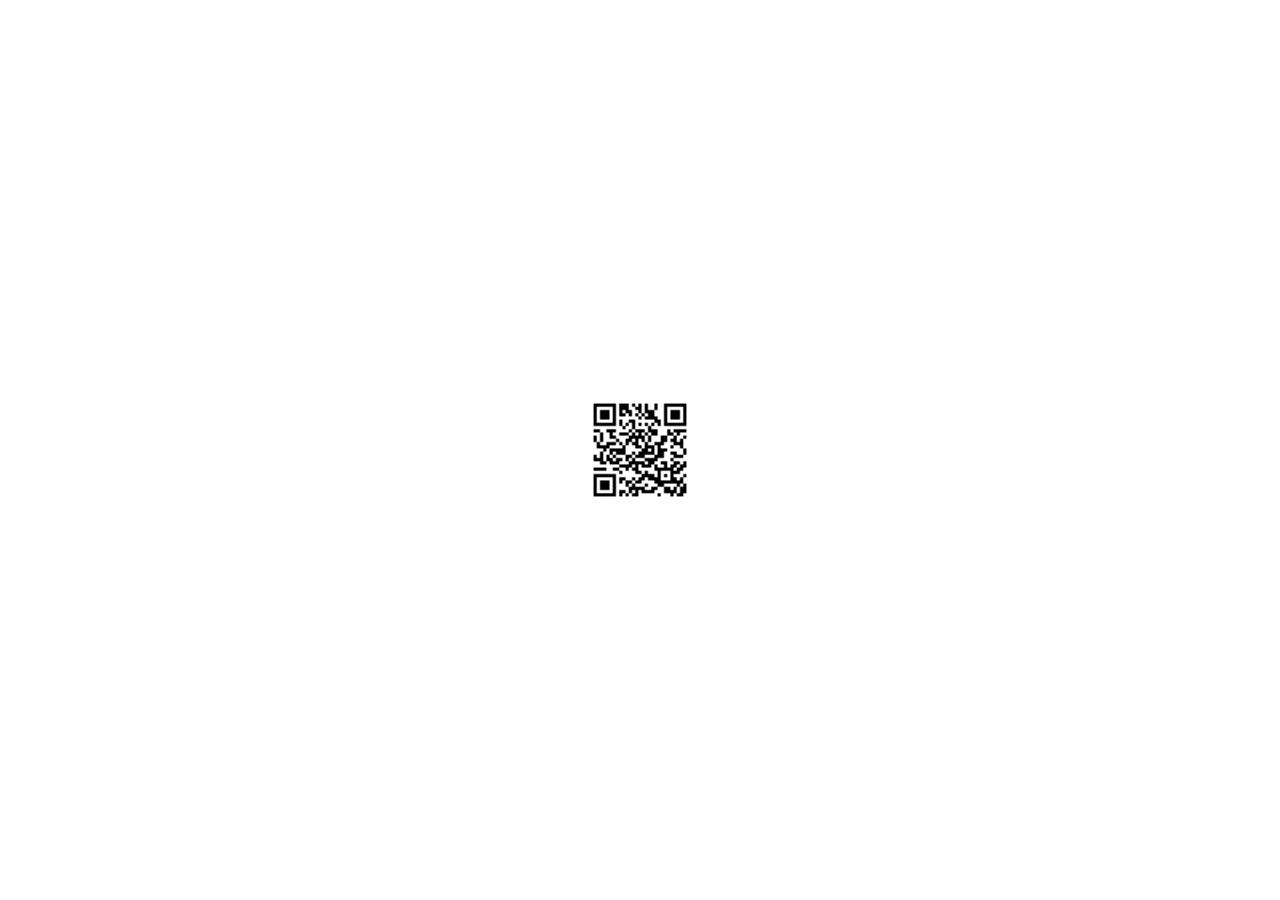
<file: index.html>
<!DOCTYPE html>
<html lang="en">
<head>
    <meta charset="UTF-8">
    <meta name="viewport" content="width=device-width, initial-scale=1.0">
    <title>Qrypt - QR Code Generator & Scanner</title>
    <link rel="stylesheet" href="assets/styles/main.css">
    <link rel="manifest" href="manifest.json">
</head>
<body>
    <!-- Page Loader -->
    <div class="page-loader">
        <img src="assets/QryptLogo.png" alt="Qrypt Logo" class="bouncing-logo">
    </div>

    <!-- Header -->
    <header>
        <div class="logo-container">
            <img src="assets/QryptLogo.png" alt="Qrypt Logo">
            <h1>Qrypt</h1>
        </div>
        <button class="hamburger-menu">☰</button>
    </header>

    <!-- Hamburger Menu -->
    <nav class="side-menu">
        <button class="close-menu">×</button>
        <ul>
            <li><a href="index.html">Home</a></li>
            <li><a href="generator.html">QR Generator</a></li>
            <li><a href="scanner.html">QR Scanner</a></li>
            <li><a href="help.html">Help</a></li>
            <li><a href="usage.html">Usage</a></li>
            <li><a href="history.html">History</a></li>
            <li><a href="faqs.html">FAQs</a></li>
            <li>
                <div class="theme-toggle">
                    <span>Dark Mode</span>
                    <label class="switch">
                        <input type="checkbox">
                        <span class="slider round"></span>
                    </label>
                </div>
            </li>
        </ul>
    </nav>

    <!-- Main Content -->
    <main>
        <section class="hero">
            <h2>Your Ultimate QR Code Solution</h2>
            <p>Welcome to Qrypt - the most advanced free QR code generator and scanner tool...</p>
            <!-- 1000 words of content here -->
        </section>

        <section class="tools">
            <div class="tool-card">
                <h3>QR Code Generator</h3>
                <p>Create customized QR codes in seconds</p>
                <a href="generator.html" class="glowing-btn">Generate Now</a>
            </div>
            <div class="tool-card">
                <h3>QR Code Scanner</h3>
                <p>Scan any QR code with your camera</p>
                <a href="scanner.html" class="glowing-btn">Scan Now</a>
            </div>
        </section>

        <!-- Ad Placeholder -->
        <div class="ad-container">
            <div class="ad-placeholder">Advertisement</div>
        </div>
    </main>

    <!-- Chat Buttons -->
    <div class="chat-buttons">
        <a href="https://wa.me/07012344763" class="whatsapp-btn">WhatsApp</a>
        <a href="zangi://1073484140" class="zangi-btn">Zangi</a>
    </div>

    <!-- Footer -->
    <footer>
        <p>© 2025 Qrypt. All rights reserved.</p>
    </footer>

    <!-- PWA Install Prompt -->
    <div class="install-prompt">
        <img src="assets/QryptLogo.png" alt="Qrypt Logo">
        <span>Install Qrypt App</span>
        <button class="install-btn">Install</button>
        <button class="cancel-install">×</button>
    </div>

    <script src="script.js"></script>
</body>
</html>
</file>
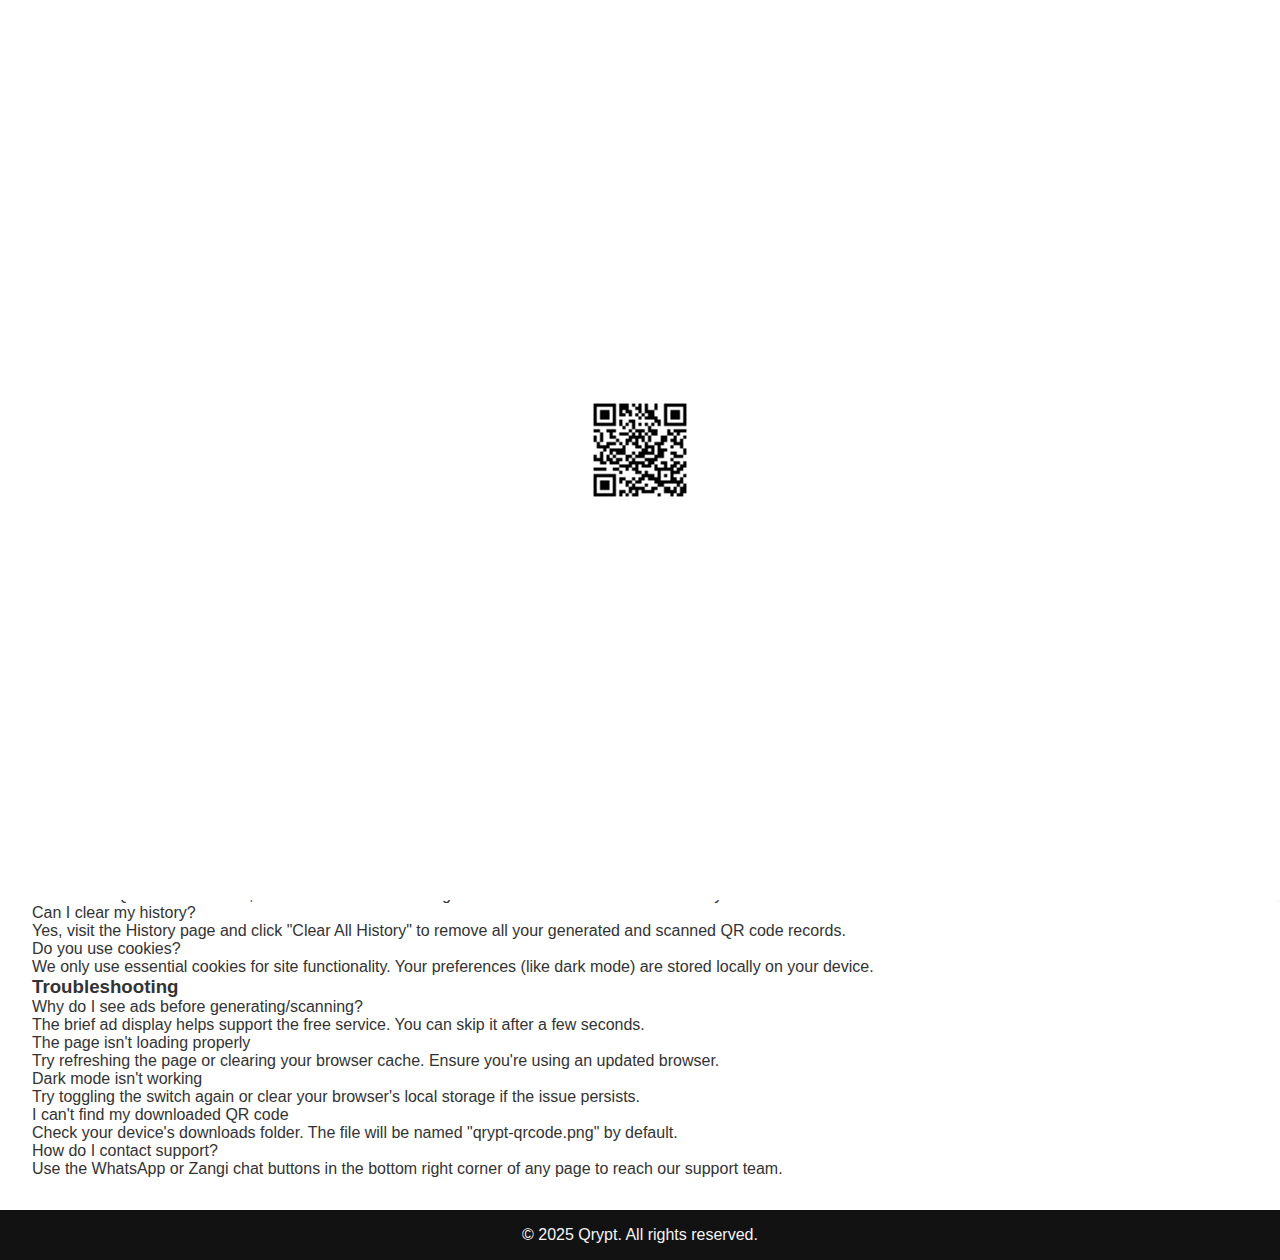
<file: faqs.html>
<!DOCTYPE html>
<html lang="en">
<head>
    <meta charset="UTF-8">
    <meta name="viewport" content="width=device-width, initial-scale=1.0">
    <title>FAQs | Qrypt</title>
    <link rel="stylesheet" href="assets/styles/main.css">
    <link rel="manifest" href="manifest.json">
</head>
<body>
    <!-- Page Loader -->
    <div class="page-loader">
        <img src="assets/QryptLogo.png" alt="Qrypt Logo" class="bouncing-logo">
    </div>

    <!-- Header -->
    <header>
        <div class="logo-container">
            <img src="assets/QryptLogo.png" alt="Qrypt Logo">
            <h1>Qrypt</h1>
        </div>
        <button class="hamburger-menu">☰</button>
    </header>

    <!-- Hamburger Menu -->
    <nav class="side-menu">
        <button class="close-menu">×</button>
        <ul>
            <li><a href="index.html">Home</a></li>
            <li><a href="generator.html">QR Generator</a></li>
            <li><a href="scanner.html">QR Scanner</a></li>
            <li><a href="help.html">Help</a></li>
            <li><a href="usage.html">Usage</a></li>
            <li><a href="history.html">History</a></li>
            <li><a href="faqs.html" class="active">FAQs</a></li>
            <li>
                <div class="theme-toggle">
                    <span>Dark Mode</span>
                    <label class="switch">
                        <input type="checkbox">
                        <span class="slider round"></span>
                    </label>
                </div>
            </li>
        </ul>
    </nav>

    <!-- Main Content -->
    <main class="faqs-page">
        <h2>Frequently Asked Questions</h2>
        <p class="page-description">Find answers to common questions about Qrypt and QR codes in general. If you don't find what you're looking for, please contact us using the chat buttons in the bottom right corner.</p>
        
        <div class="faq-categories">
            <section class="faq-category">
                <h3>General Questions</h3>
                <div class="faq-items">
                    <div class="faq-item">
                        <div class="faq-question">What is Qrypt?</div>
                        <div class="faq-answer">
                            <p>Qrypt is a free online tool that allows you to generate and scan QR codes directly from your web browser. No downloads or installations required.</p>
                        </div>
                    </div>
                    <div class="faq-item">
                        <div class="faq-question">Is Qrypt really free to use?</div>
                        <div class="faq-answer">
                            <p>Yes, Qrypt is completely free to use. We support the service through non-intrusive advertisements.</p>
                        </div>
                    </div>
                    <div class="faq-item">
                        <div class="faq-question">Do I need to create an account?</div>
                        <div class="faq-answer">
                            <p>No, Qrypt doesn't require any account creation. Your QR code history is stored locally on your device.</p>
                        </div>
                    </div>
                    <div class="faq-item">
                        <div class="faq-question">Can I use Qrypt on my mobile device?</div>
                        <div class="faq-answer">
                            <p>Absolutely! Qrypt is fully optimized for mobile devices and can be installed as a Progressive Web App (PWA) for easier access.</p>
                        </div>
                    </div>
                    <div class="faq-item">
                        <div class="faq-question">How do I install Qrypt as an app?</div>
                        <div class="faq-answer">
                            <p>When you visit Qrypt on a supported browser, you'll see an install prompt. You can also look for the "Add to Home Screen" option in your browser's menu.</p>
                        </div>
                    </div>
                </div>
            </section>
            
            <section class="faq-category">
                <h3>QR Code Generation</h3>
                <div class="faq-items">
                    <div class="faq-item">
                        <div class="faq-question">What types of content can I put in a QR code?</div>
                        <div class="faq-answer">
                            <p>You can generate QR codes for URLs, plain text, email addresses, phone numbers, SMS messages, Wi-Fi credentials, and more.</p>
                        </div>
                    </div>
                    <div class="faq-item">
                        <div class="faq-question">Can I customize the appearance of my QR code?</div>
                        <div class="faq-answer">
                            <p>Currently, Qrypt generates standard black and white QR codes that are highly reliable. We may add customization options in future updates.</p>
                        </div>
                    </div>
                    <div class="faq-item">
                        <div class="faq-question">How do I download my generated QR code?</div>
                        <div class="faq-answer">
                            <p>After generating a QR code, click the "Download" button that appears below the QR code image.</p>
                        </div>
                    </div>
                    <div class="faq-item">
                        <div class="faq-question">What file format are the QR codes saved in?</div>
                        <div class="faq-answer">
                            <p>QR codes are downloaded as PNG image files, which can be used in any digital or print material.</p>
                        </div>
                    </div>
                    <div class="faq-item">
                        <div class="faq-question">Is there a limit to how much data a QR code can hold?</div>
                        <div class="faq-answer">
                            <p>QR codes can store up to about 3KB of data, but for best results, we recommend keeping the content concise to ensure easy scanning.</p>
                        </div>
                    </div>
                </div>
            </section>
            
            <section class="faq-category">
                <h3>QR Code Scanning</h3>
                <div class="faq-items">
                    <div class="faq-item">
                        <div class="faq-question">Why isn't my camera working for scanning?</div>
                        <div class="faq-answer">
                            <p>Make sure you've allowed camera access when prompted. If issues persist, try refreshing the page or using the upload option instead.</p>
                        </div>
                    </div>
                    <div class="faq-item">
                        <div class="faq-question">Can I scan QR codes from saved images?</div>
                        <div class="faq-answer">
                            <p>Yes, use the "Upload Image" option to scan QR codes from photos in your device's gallery.</p>
                        </div>
                    </div>
                    <div class="faq-item">
                        <div class="faq-question">Why can't the scanner read my QR code?</div>
                        <div class="faq-answer">
                            <p>This could be due to poor lighting, damage to the QR code, or insufficient contrast. Try adjusting the angle or lighting conditions.</p>
                        </div>
                    </div>
                    <div class="faq-item">
                        <div class="faq-question">Is scanning secure?</div>
                        <div class="faq-answer">
                            <p>Qrypt processes all scanning locally in your browser. No QR code data is sent to our servers.</p>
                        </div>
                    </div>
                    <div class="faq-item">
                        <div class="faq-question">What happens when I scan a QR code?</div>
                        <div class="faq-answer">
                            <p>The decoded content will appear on screen with options to copy, open (if it's a link), or share the result.</p>
                        </div>
                    </div>
                </div>
            </section>
            
            <section class="faq-category">
                <h3>Privacy & Security</h3>
                <div class="faq-items">
                    <div class="faq-item">
                        <div class="faq-question">Is my data stored on your servers?</div>
                        <div class="faq-answer">
                            <p>No, all QR code generation and scanning happens locally in your browser. Your history is stored only on your device.</p>
                        </div>
                    </div>
                    <div class="faq-item">
                        <div class="faq-question">Can others see my QR code history?</div>
                        <div class="faq-answer">
                            <p>No, your history is stored locally and isn't accessible to anyone else unless they have physical access to your device.</p>
                        </div>
                    </div>
                    <div class="faq-item">
                        <div class="faq-question">Are QR codes safe to scan?</div>
                        <div class="faq-answer">
                            <p>While most QR codes are safe, be cautious when scanning codes from untrusted sources as they could lead to malicious websites.</p>
                        </div>
                    </div>
                    <div class="faq-item">
                        <div class="faq-question">Can I clear my history?</div>
                        <div class="faq-answer">
                            <p>Yes, visit the History page and click "Clear All History" to remove all your generated and scanned QR code records.</p>
                        </div>
                    </div>
                    <div class="faq-item">
                        <div class="faq-question">Do you use cookies?</div>
                        <div class="faq-answer">
                            <p>We only use essential cookies for site functionality. Your preferences (like dark mode) are stored locally on your device.</p>
                        </div>
                    </div>
                </div>
            </section>
            
            <section class="faq-category">
                <h3>Troubleshooting</h3>
                <div class="faq-items">
                    <div class="faq-item">
                        <div class="faq-question">Why do I see ads before generating/scanning?</div>
                        <div class="faq-answer">
                            <p>The brief ad display helps support the free service. You can skip it after a few seconds.</p>
                        </div>
                    </div>
                    <div class="faq-item">
                        <div class="faq-question">The page isn't loading properly</div>
                        <div class="faq-answer">
                            <p>Try refreshing the page or clearing your browser cache. Ensure you're using an updated browser.</p>
                        </div>
                    </div>
                    <div class="faq-item">
                        <div class="faq-question">Dark mode isn't working</div>
                        <div class="faq-answer">
                            <p>Try toggling the switch again or clear your browser's local storage if the issue persists.</p>
                        </div>
                    </div>
                    <div class="faq-item">
                        <div class="faq-question">I can't find my downloaded QR code</div>
                        <div class="faq-answer">
                            <p>Check your device's downloads folder. The file will be named "qrypt-qrcode.png" by default.</p>
                        </div>
                    </div>
                    <div class="faq-item">
                        <div class="faq-question">How do I contact support?</div>
                        <div class="faq-answer">
                            <p>Use the WhatsApp or Zangi chat buttons in the bottom right corner of any page to reach our support team.</p>
                        </div>
                    </div>
                </div>
            </section>
        </div>
    </main>

    <!-- Chat Buttons -->
    <div class="chat-buttons">
        <a href="https://wa.me/07012344763" class="whatsapp-btn">WhatsApp</a>
        <a href="zangi://1073484140" class="zangi-btn">Zangi</a>
    </div>

    <!-- Footer -->
    <footer>
        <p>© 2025 Qrypt. All rights reserved.</p>
    </footer>

    <!-- PWA Install Prompt -->
    <div class="install-prompt">
        <img src="assets/QryptLogo.png" alt="Qrypt Logo">
        <span>Install Qrypt App</span>
        <button class="install-btn">Install</button>
        <button class="cancel-install">×</button>
    </div>

    <script src="script.js"></script>
    <script>
        // FAQ page specific functionality
        document.addEventListener('DOMContentLoaded', () => {
            const faqQuestions = document.querySelectorAll('.faq-question');
            
            faqQuestions.forEach(question => {
                question.addEventListener('click', () => {
                    const answer = question.nextElementSibling;
                    const isOpen = answer.style.display === 'block';
                    
                    // Close all answers first
                    document.querySelectorAll('.faq-answer').forEach(ans => {
                        ans.style.display = 'none';
                    });
                    
                    // Toggle the clicked one
                    answer.style.display = isOpen ? 'none' : 'block';
                });
            });
        });
    </script>
</body>
</html>
</file>
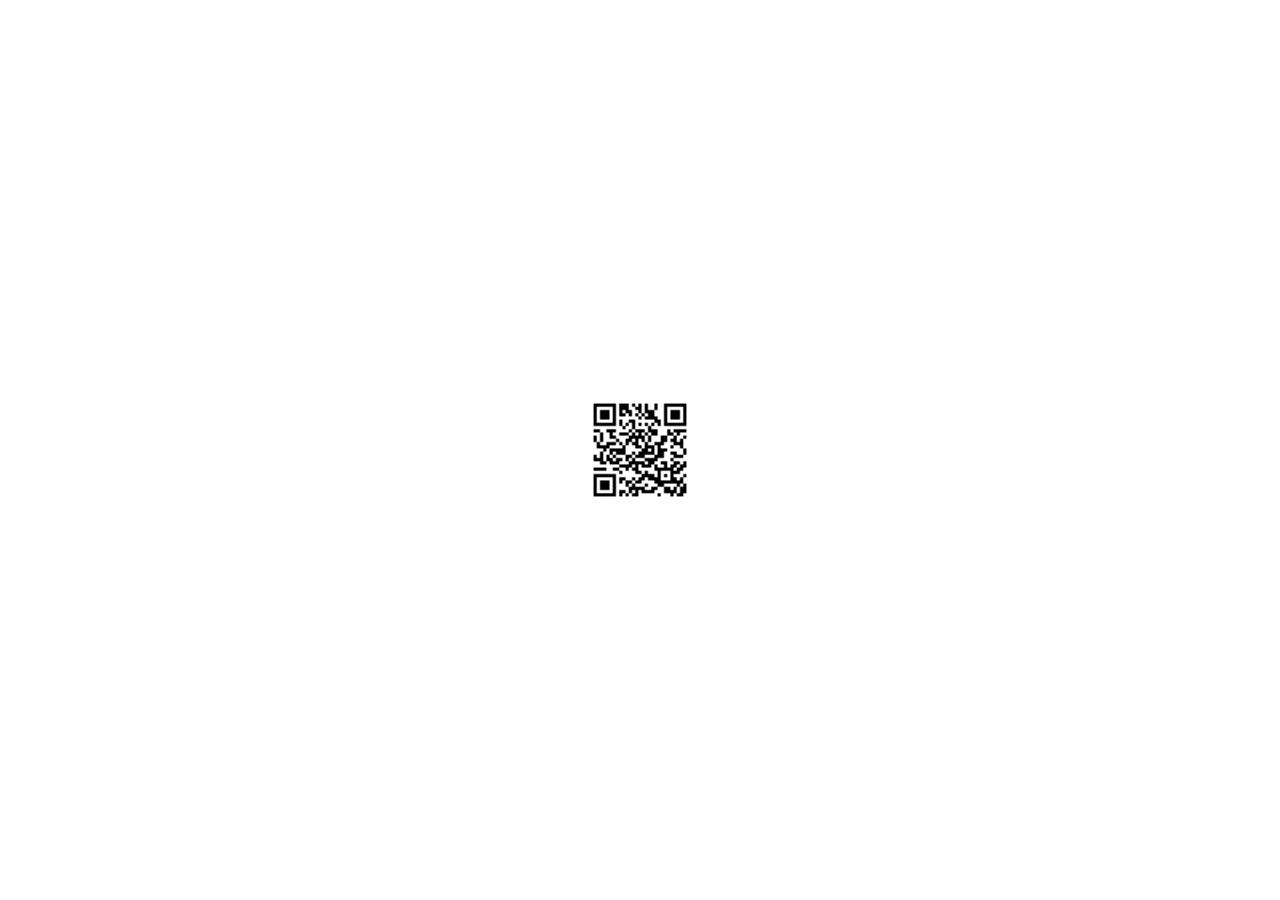
<file: generator.html>
<!DOCTYPE html>
<html lang="en">
<head>
    <meta charset="UTF-8">
    <meta name="viewport" content="width=device-width, initial-scale=1.0">
    <title>QR Code Generator | Qrypt</title>
    <link rel="stylesheet" href="assets/styles/main.css">
    <link rel="manifest" href="manifest.json">
</head>
<body>
    <!-- Page Loader -->
    <div class="page-loader">
        <img src="assets/QryptLogo.png" alt="Qrypt Logo" class="bouncing-logo">
    </div>

    <!-- Header -->
    <header>
        <div class="logo-container">
            <img src="assets/QryptLogo.png" alt="Qrypt Logo">
            <h1>Qrypt</h1>
        </div>
        <button class="hamburger-menu">☰</button>
    </header>

    <!-- Hamburger Menu -->
    <nav class="side-menu">
        <button class="close-menu">×</button>
        <ul>
            <li><a href="index.html">Home</a></li>
            <li><a href="generator.html" class="active">QR Generator</a></li>
            <li><a href="scanner.html">QR Scanner</a></li>
            <li><a href="help.html">Help</a></li>
            <li><a href="usage.html">Usage</a></li>
            <li><a href="history.html">History</a></li>
            <li><a href="faqs.html">FAQs</a></li>
            <li>
                <div class="theme-toggle">
                    <span>Dark Mode</span>
                    <label class="switch">
                        <input type="checkbox">
                        <span class="slider round"></span>
                    </label>
                </div>
            </li>
        </ul>
    </nav>

    <!-- Main Content -->
    <main class="generator-page">
        <h2>QR Code Generator</h2>
        <p class="page-description">Create custom QR codes for URLs, text, contact information, and more. Our generator provides high-quality QR codes that can be scanned by any smartphone camera. Perfect for business cards, marketing materials, and personal use.</p>
        
        <div class="generator-container">
            <div class="input-section">
                <textarea id="qr-input" placeholder="Enter text or URL here..."></textarea>
                <button id="generate-btn" class="glowing-btn">Generate QR Code</button>
            </div>
            
            <div class="result-section">
                <div id="qr-result">
                    <!-- QR code will appear here -->
                    <div class="placeholder-text">Your QR code will appear here after generation</div>
                </div>
                
                <div class="action-buttons">
                    <button id="download-btn" class="glowing-btn" style="display: none;">Download QR Code</button>
                    <button id="share-btn" class="glowing-btn" style="display: none;">Share QR Code</button>
                </div>
            </div>
        </div>
    </main>

    <!-- Chat Buttons -->
    <div class="chat-buttons">
        <a href="https://wa.me/07012344763" class="whatsapp-btn">WhatsApp</a>
        <a href="zangi://1073484140" class="zangi-btn">Zangi</a>
    </div>

    <!-- Footer -->
    <footer>
        <p>© 2025 Qrypt. All rights reserved.</p>
    </footer>

    <!-- PWA Install Prompt -->
    <div class="install-prompt">
        <img src="assets/QryptLogo.png" alt="Qrypt Logo">
        <span>Install Qrypt App</span>
        <button class="install-btn">Install</button>
        <button class="cancel-install">×</button>
    </div>

    <script src="script.js"></script>
</body>
</html>
</file>
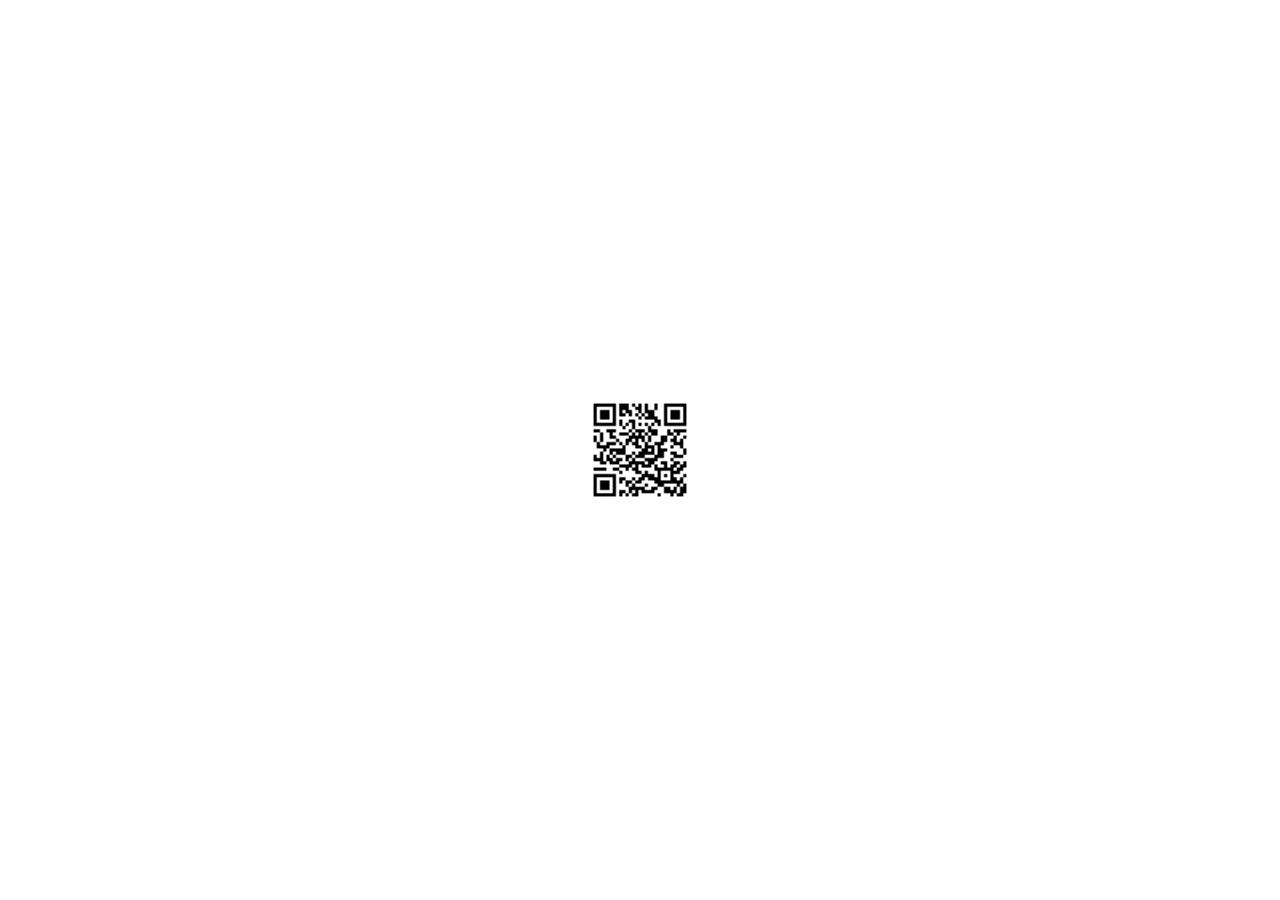
<file: help.html>
<!DOCTYPE html>
<html lang="en">
<head>
    <meta charset="UTF-8">
    <meta name="viewport" content="width=device-width, initial-scale=1.0">
    <title>Help | Qrypt</title>
    <link rel="stylesheet" href="assets/styles/main.css">
    <link rel="manifest" href="manifest.json">
</head>
<body>
    <!-- Page Loader -->
    <div class="page-loader">
        <img src="assets/QryptLogo.png" alt="Qrypt Logo" class="bouncing-logo">
    </div>

    <!-- Header -->
    <header>
        <div class="logo-container">
            <img src="assets/QryptLogo.png" alt="Qrypt Logo">
            <h1>Qrypt</h1>
        </div>
        <button class="hamburger-menu">☰</button>
    </header>

    <!-- Hamburger Menu -->
    <nav class="side-menu">
        <button class="close-menu">×</button>
        <ul>
            <li><a href="index.html">Home</a></li>
            <li><a href="generator.html">QR Generator</a></li>
            <li><a href="scanner.html">QR Scanner</a></li>
            <li><a href="help.html" class="active">Help</a></li>
            <li><a href="usage.html">Usage</a></li>
            <li><a href="history.html">History</a></li>
            <li><a href="faqs.html">FAQs</a></li>
            <li>
                <div class="theme-toggle">
                    <span>Dark Mode</span>
                    <label class="switch">
                        <input type="checkbox">
                        <span class="slider round"></span>
                    </label>
                </div>
            </li>
        </ul>
    </nav>

    <!-- Main Content -->
    <main class="help-page">
        <h2>Help Center</h2>
        <p class="page-description">Find solutions to common issues and learn how to make the most of Qrypt's features. Our help center provides detailed guides and troubleshooting tips for both QR code generation and scanning.</p>
        
        <div class="help-sections">
            <section class="help-section">
                <h3>QR Code Generator</h3>
                <div class="help-content">
                    <h4>How to generate a QR code</h4>
                    <ol>
                        <li>Navigate to the QR Generator page</li>
                        <li>Enter your text or URL in the input field</li>
                        <li>Click the "Generate QR Code" button</li>
                        <li>Wait for the QR code to appear</li>
                        <li>Download or share your QR code</li>
                    </ol>
                    
                    <h4>Supported QR code content</h4>
                    <ul>
                        <li>Website URLs (https://example.com)</li>
                        <li>Plain text messages</li>
                        <li>Email addresses (mailto:example@example.com)</li>
                        <li>Phone numbers (tel:+1234567890)</li>
                        <li>SMS messages (sms:+1234567890?body=message)</li>
                        <li>Wi-Fi network credentials</li>
                    </ul>
                </div>
            </section>
            
            <section class="help-section">
                <h3>QR Code Scanner</h3>
                <div class="help-content">
                    <h4>How to scan a QR code</h4>
                    <ol>
                        <li>Navigate to the QR Scanner page</li>
                        <li>Choose "Use Camera" or "Upload Image"</li>
                        <li>If using camera, point your device at the QR code</li>
                        <li>If uploading, select an image containing the QR code</li>
                        <li>Wait for the scanner to decode the QR code</li>
                        <li>View the decoded content and take action</li>
                    </ol>
                    
                    <h4>Troubleshooting scanning issues</h4>
                    <ul>
                        <li>Ensure good lighting when using camera</li>
                        <li>Hold your device steady and focus on the QR code</li>
                        <li>Clean your camera lens if image appears blurry</li>
                        <li>Try uploading an image if camera scanning fails</li>
                        <li>Check that the QR code isn't damaged or obscured</li>
                    </ul>
                </div>
            </section>
            
            <section class="help-section">
                <h3>Account & Settings</h3>
                <div class="help-content">
                    <h4>Managing your history</h4>
                    <p>All generated and scanned QR codes are saved in your local history. You can view and manage this history from the History page.</p>
                    
                    <h4>Dark mode</h4>
                    <p>Toggle between light and dark mode using the switch in the hamburger menu. Your preference will be remembered for future visits.</p>
                </div>
            </section>
        </div>
    </main>

    <!-- Chat Buttons -->
    <div class="chat-buttons">
        <a href="https://wa.me/07012344763" class="whatsapp-btn">WhatsApp</a>
        <a href="zangi://1073484140" class="zangi-btn">Zangi</a>
    </div>

    <!-- Footer -->
    <footer>
        <p>© 2025 Qrypt. All rights reserved.</p>
    </footer>

    <!-- PWA Install Prompt -->
    <div class="install-prompt">
        <img src="assets/QryptLogo.png" alt="Qrypt Logo">
        <span>Install Qrypt App</span>
        <button class="install-btn">Install</button>
        <button class="cancel-install">×</button>
    </div>

    <script src="script.js"></script>
</body>
</html>
</file>
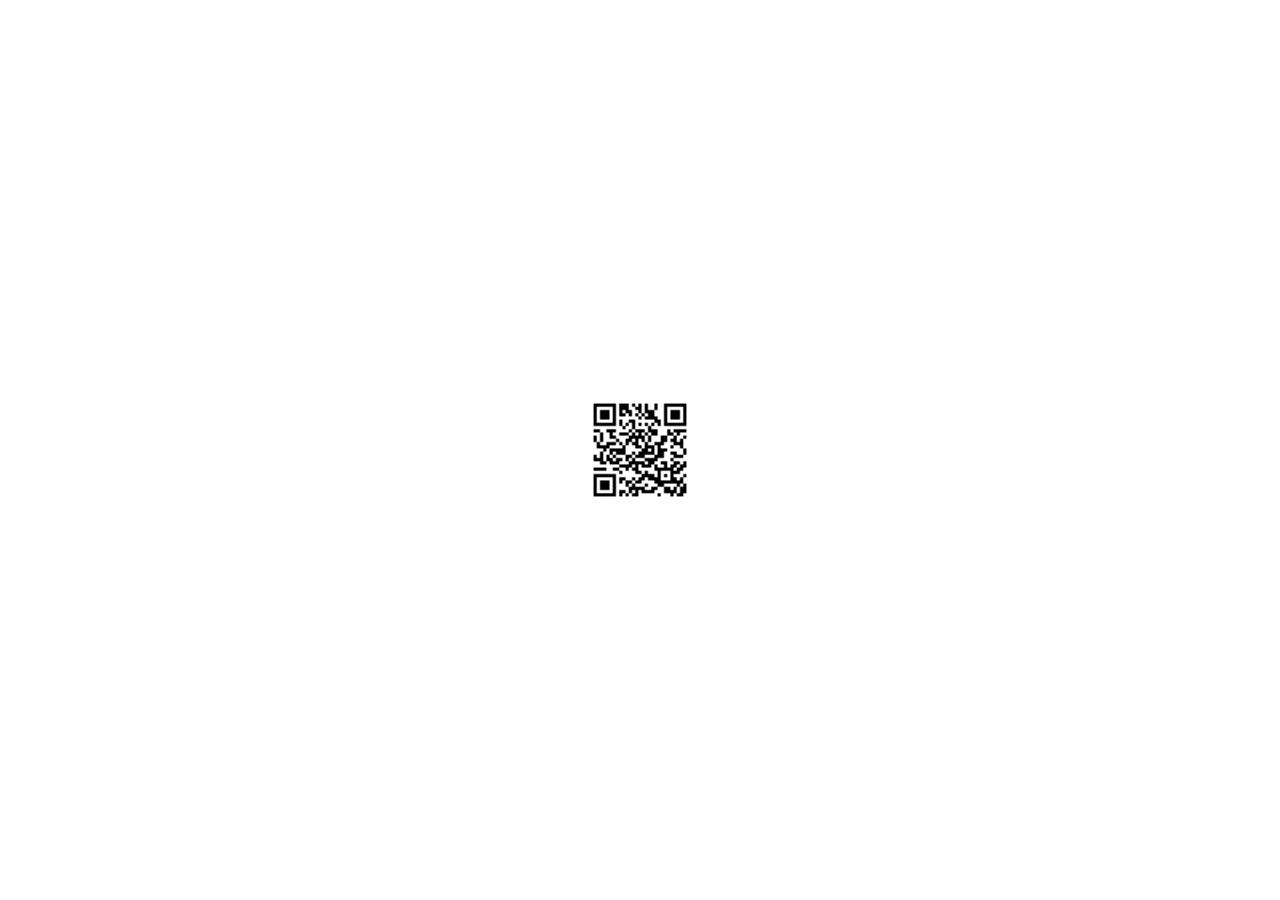
<file: history.html>
<!DOCTYPE html>
<html lang="en">
<head>
    <meta charset="UTF-8">
    <meta name="viewport" content="width=device-width, initial-scale=1.0">
    <title>History | Qrypt</title>
    <link rel="stylesheet" href="assets/styles/main.css">
    <link rel="manifest" href="manifest.json">
</head>
<body>
    <!-- Page Loader -->
    <div class="page-loader">
        <img src="assets/QryptLogo.png" alt="Qrypt Logo" class="bouncing-logo">
    </div>

    <!-- Header -->
    <header>
        <div class="logo-container">
            <img src="assets/QryptLogo.png" alt="Qrypt Logo">
            <h1>Qrypt</h1>
        </div>
        <button class="hamburger-menu">☰</button>
    </header>

    <!-- Hamburger Menu -->
    <nav class="side-menu">
        <button class="close-menu">×</button>
        <ul>
            <li><a href="index.html">Home</a></li>
            <li><a href="generator.html">QR Generator</a></li>
            <li><a href="scanner.html">QR Scanner</a></li>
            <li><a href="help.html">Help</a></li>
            <li><a href="usage.html">Usage</a></li>
            <li><a href="history.html" class="active">History</a></li>
            <li><a href="faqs.html">FAQs</a></li>
            <li>
                <div class="theme-toggle">
                    <span>Dark Mode</span>
                    <label class="switch">
                        <input type="checkbox">
                        <span class="slider round"></span>
                    </label>
                </div>
            </li>
        </ul>
    </nav>

    <!-- Main Content -->
    <main class="history-page">
        <h2>Your QR Code History</h2>
        <p class="page-description">View all your previously generated and scanned QR codes. Your history is stored locally on your device and can be cleared at any time. This feature helps you keep track of your QR code activities.</p>
        
        <div class="history-controls">
            <button id="clear-history" class="glowing-btn">Clear All History</button>
            <div class="filter-options">
                <label>
                    <input type="radio" name="filter" value="all" checked> Show All
                </label>
                <label>
                    <input type="radio" name="filter" value="generated"> Generated
                </label>
                <label>
                    <input type="radio" name="filter" value="scanned"> Scanned
                </label>
            </div>
        </div>
        
        <div class="history-list">
            <!-- History items will be dynamically inserted here -->
            <div class="empty-state">
                <p>Your history is empty. Generate or scan QR codes to see them appear here.</p>
            </div>
        </div>
    </main>

    <!-- Chat Buttons -->
    <div class="chat-buttons">
        <a href="https://wa.me/07012344763" class="whatsapp-btn">WhatsApp</a>
        <a href="zangi://1073484140" class="zangi-btn">Zangi</a>
    </div>

    <!-- Footer -->
    <footer>
        <p>© 2025 Qrypt. All rights reserved.</p>
    </footer>

    <!-- PWA Install Prompt -->
    <div class="install-prompt">
        <img src="assets/QryptLogo.png" alt="Qrypt Logo">
        <span>Install Qrypt App</span>
        <button class="install-btn">Install</button>
        <button class="cancel-install">×</button>
    </div>

    <script src="script.js"></script>
    <script>
        // History page specific functionality
        document.addEventListener('DOMContentLoaded', () => {
            const historyList = document.querySelector('.history-list');
            const clearBtn = document.getElementById('clear-history');
            const filters = document.querySelectorAll('input[name="filter"]');
            
            // Load history from localStorage
            function loadHistory(filter = 'all') {
                const history = JSON.parse(localStorage.getItem('qrHistory') || '[]');
                historyList.innerHTML = '';
                
                if (history.length === 0) {
                    historyList.innerHTML = '<div class="empty-state"><p>Your history is empty. Generate or scan QR codes to see them appear here.</p></div>';
                    return;
                }
                
                const filteredHistory = filter === 'all' 
                    ? history 
                    : history.filter(item => item.type === filter + 'd');
                
                filteredHistory.forEach((item, index) => {
                    const historyItem = document.createElement('div');
                    historyItem.className = 'history-item';
                    historyItem.innerHTML = `
                        <div class="item-type ${item.type}">
                            ${item.type === 'generated' ? 'Generated' : 'Scanned'}
                        </div>
                        <div class="item-content">
                            ${item.data.length > 50 ? item.data.substring(0, 50) + '...' : item.data}
                        </div>
                        <div class="item-time">
                            ${new Date(item.timestamp).toLocaleString()}
                        </div>
                        <button class="item-action" data-index="${index}">
                            ${item.type === 'generated' ? 'Regenerate' : 'Rescan'}
                        </button>
                        <button class="item-delete" data-index="${index}">×</button>
                    `;
                    historyList.appendChild(historyItem);
                });
            }
            
            // Clear history
            clearBtn.addEventListener('click', () => {
                if (confirm('Are you sure you want to clear all history?')) {
                    localStorage.removeItem('qrHistory');
                    loadHistory();
                }
            });
            
            // Filter history
            filters.forEach(filter => {
                filter.addEventListener('change', () => {
                    loadHistory(filter.value);
                });
            });
            
            // Initial load
            loadHistory();
        });
    </script>
</body>
</html>
</file>
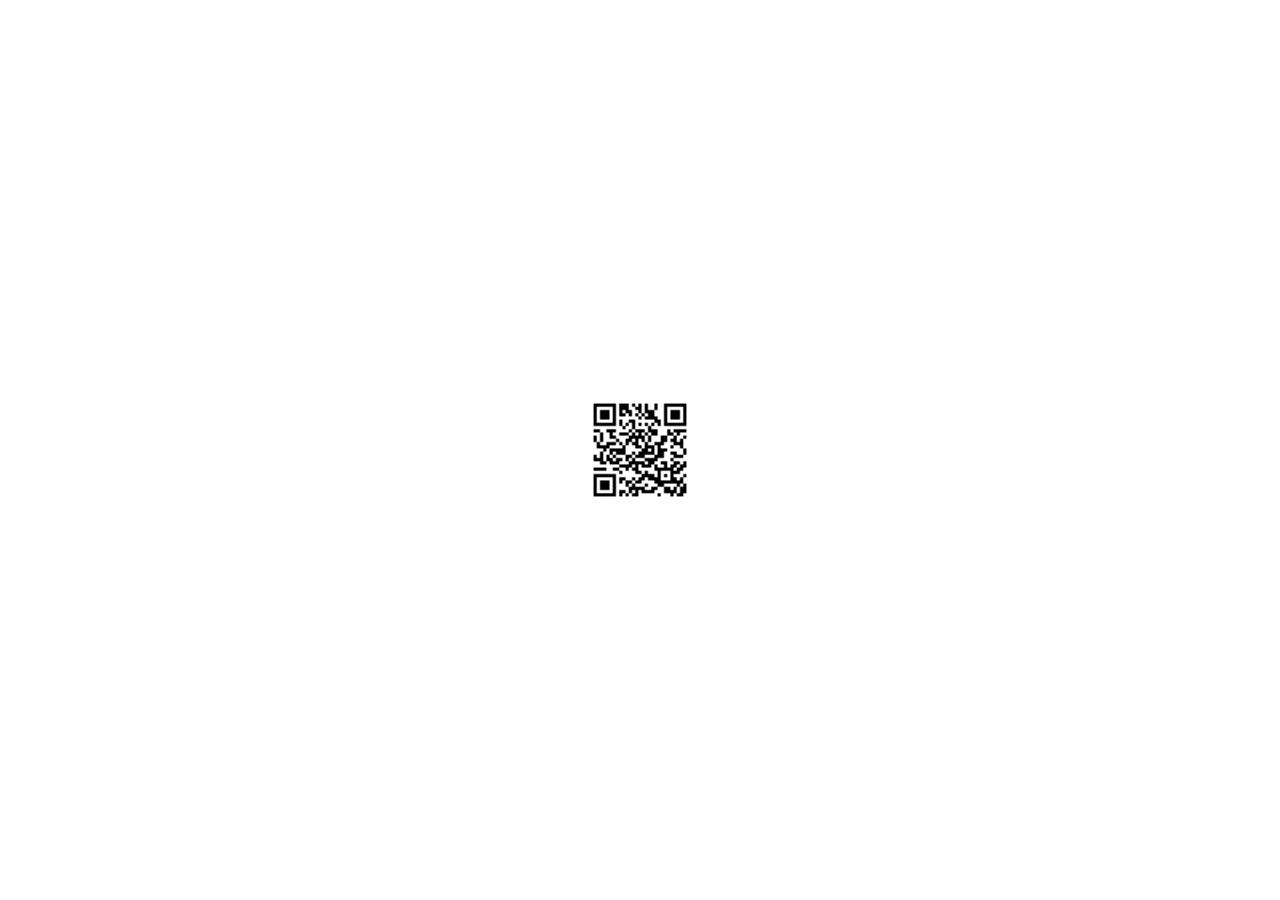
<file: usage.html>
<!DOCTYPE html>
<html lang="en">
<head>
    <meta charset="UTF-8">
    <meta name="viewport" content="width=device-width, initial-scale=1.0">
    <title>Usage Guide | Qrypt</title>
    <link rel="stylesheet" href="assets/styles/main.css">
    <link rel="manifest" href="manifest.json">
</head>
<body>
    <!-- Page Loader -->
    <div class="page-loader">
        <img src="assets/QryptLogo.png" alt="Qrypt Logo" class="bouncing-logo">
    </div>

    <!-- Header -->
    <header>
        <div class="logo-container">
            <img src="assets/QryptLogo.png" alt="Qrypt Logo">
            <h1>Qrypt</h1>
        </div>
        <button class="hamburger-menu">☰</button>
    </header>

    <!-- Hamburger Menu -->
    <nav class="side-menu">
        <button class="close-menu">×</button>
        <ul>
            <li><a href="index.html">Home</a></li>
            <li><a href="generator.html">QR Generator</a></li>
            <li><a href="scanner.html">QR Scanner</a></li>
            <li><a href="help.html">Help</a></li>
            <li><a href="usage.html" class="active">Usage</a></li>
            <li><a href="history.html">History</a></li>
            <li><a href="faqs.html">FAQs</a></li>
            <li>
                <div class="theme-toggle">
                    <span>Dark Mode</span>
                    <label class="switch">
                        <input type="checkbox">
                        <span class="slider round"></span>
                    </label>
                </div>
            </li>
        </ul>
    </nav>

    <!-- Main Content -->
    <main class="usage-page">
        <h2>Usage Guide</h2>
        <p class="page-description">Discover creative ways to use QR codes in your personal and professional life. This guide provides practical examples and best practices for implementing QR codes in various scenarios.</p>
        
        <div class="usage-categories">
            <section class="usage-category">
                <h3>Business Applications</h3>
                <div class="usage-examples">
                    <div class="example">
                        <h4>Marketing Materials</h4>
                        <p>Add QR codes to business cards, flyers, and posters to direct customers to your website, special offers, or contact information.</p>
                    </div>
                    <div class="example">
                        <h4>Product Packaging</h4>
                        <p>Include QR codes on product packaging to provide additional information, instructions, or links to purchase related items.</p>
                    </div>
                    <div class="example">
                        <h4>Restaurant Menus</h4>
                        <p>Create digital menus with QR codes to reduce physical contact and allow for easy menu updates.</p>
                    </div>
                </div>
            </section>
            
            <section class="usage-category">
                <h3>Personal Use</h3>
                <div class="usage-examples">
                    <div class="example">
                        <h4>Wi-Fi Sharing</h4>
                        <p>Generate a QR code with your Wi-Fi credentials to easily share your network with guests without revealing your password.</p>
                    </div>
                    <div class="example">
                        <h4>Contact Information</h4>
                        <p>Create a vCard QR code with your contact details that people can scan to save your information directly to their phones.</p>
                    </div>
                    <div class="example">
                        <h4>Event Invitations</h4>
                        <p>Add QR codes to invitations that link to event details, RSVP forms, or venue maps.</p>
                    </div>
                </div>
            </section>
            
            <section class="usage-category">
                <h3>Educational Purposes</h3>
                <div class="usage-examples">
                    <div class="example">
                        <h4>Classroom Materials</h4>
                        <p>Place QR codes in textbooks or worksheets that link to additional resources, videos, or interactive content.</p>
                    </div>
                    <div class="example">
                        <h4>School Projects</h4>
                        <p>Students can use QR codes to showcase digital components of their projects or provide references.</p>
                    </div>
                    <div class="example">
                        <h4>Library Resources</h4>
                        <p>Libraries can use QR codes to link physical books with digital versions or related materials.</p>
                    </div>
                </div>
            </section>
            
            <section class="usage-category">
                <h3>Creative Ideas</h3>
                <div class="usage-examples">
                    <div class="example">
                        <h4>QR Code Art</h4>
                        <p>Create visually appealing QR codes with custom designs that still remain functional.</p>
                    </div>
                    <div class="example">
                        <h4>Scavenger Hunts</h4>
                        <p>Design a scavenger hunt where each QR code reveals the next location or clue.</p>
                    </div>
                    <div class="example">
                        <h4>Personal Branding</h4>
                        <p>Incorporate QR codes into your personal branding materials to showcase your portfolio or social media profiles.</p>
                    </div>
                </div>
            </section>
        </div>
    </main>

    <!-- Chat Buttons -->
    <div class="chat-buttons">
        <a href="https://wa.me/07012344763" class="whatsapp-btn">WhatsApp</a>
        <a href="zangi://1073484140" class="zangi-btn">Zangi</a>
    </div>

    <!-- Footer -->
    <footer>
        <p>© 2025 Qrypt. All rights reserved.</p>
    </footer>

    <!-- PWA Install Prompt -->
    <div class="install-prompt">
        <img src="assets/QryptLogo.png" alt="Qrypt Logo">
        <span>Install Qrypt App</span>
        <button class="install-btn">Install</button>
        <button class="cancel-install">×</button>
    </div>

    <script src="script.js"></script>
</body>
</html>
</file>
<file: assets/styles/main.css>
/* Base Styles */
:root {
    --primary-color: #9c27b0;
    --secondary-color: #e91e63;
    --dark-color: #121212;
    --light-color: #ffffff;
    --text-color: #333;
    --text-light: #f5f5f5;
}

[data-theme="dark"] {
    --primary-color: #ba68c8;
    --secondary-color: #f06292;
    --dark-color: #1e1e1e;
    --light-color: #121212;
    --text-color: #f5f5f5;
    --text-light: #333;
}

* {
    margin: 0;
    padding: 0;
    box-sizing: border-box;
    font-family: 'Arial', sans-serif;
    transition: background-color 0.3s, color 0.3s;
}

body {
    background-color: var(--light-color);
    color: var(--text-color);
    min-height: 100vh;
    display: flex;
    flex-direction: column;
}

/* Page Loader */
.page-loader {
    position: fixed;
    top: 0;
    left: 0;
    width: 100%;
    height: 100%;
    background-color: var(--light-color);
    display: flex;
    justify-content: center;
    align-items: center;
    z-index: 9999;
}

.bouncing-logo {
    animation: bounce 1s infinite alternate;
    width: 100px;
    height: 100px;
}

@keyframes bounce {
    from { transform: translateY(0); }
    to { transform: translateY(-20px); }
}

/* Header */
header {
    display: flex;
    justify-content: space-between;
    align-items: center;
    padding: 1rem 2rem;
    background: linear-gradient(135deg, var(--primary-color), var(--secondary-color));
    color: white;
}

.logo-container {
    display: flex;
    align-items: center;
    gap: 1rem;
}

.logo-container img {
    height: 40px;
}

.hamburger-menu {
    background: none;
    border: none;
    color: white;
    font-size: 2rem;
    cursor: pointer;
}

/* Hamburger Menu */
.side-menu {
    position: fixed;
    top: 0;
    right: -300px;
    width: 300px;
    height: 100%;
    background-color: var(--light-color);
    box-shadow: -2px 0 5px rgba(0,0,0,0.1);
    z-index: 1000;
    transition: right 0.3s;
}

.side-menu.active {
    right: 0;
}

.close-menu {
    position: absolute;
    top: 1rem;
    right: 1rem;
    background: none;
    border: none;
    font-size: 1.5rem;
    cursor: pointer;
}

.side-menu ul {
    list-style: none;
    padding: 4rem 1rem 1rem;
}

.side-menu li {
    margin: 1rem 0;
}

.side-menu a {
    color: var(--text-color);
    text-decoration: none;
    font-size: 1.1rem;
}

.theme-toggle {
    display: flex;
    align-items: center;
    justify-content: space-between;
    margin-top: 2rem;
}

.switch {
    position: relative;
    display: inline-block;
    width: 60px;
    height: 34px;
}

.switch input {
    opacity: 0;
    width: 0;
    height: 0;
}

.slider {
    position: absolute;
    cursor: pointer;
    top: 0;
    left: 0;
    right: 0;
    bottom: 0;
    background-color: #ccc;
    transition: .4s;
}

.slider:before {
    position: absolute;
    content: "";
    height: 26px;
    width: 26px;
    left: 4px;
    bottom: 4px;
    background-color: white;
    transition: .4s;
}

input:checked + .slider {
    background-color: var(--primary-color);
}

input:checked + .slider:before {
    transform: translateX(26px);
}

.slider.round {
    border-radius: 34px;
}

.slider.round:before {
    border-radius: 50%;
}

/* Main Content */
main {
    flex: 1;
    padding: 2rem;
}

.hero {
    margin-bottom: 3rem;
}

.tools {
    display: flex;
    gap: 2rem;
    justify-content: center;
    flex-wrap: wrap;
}

.tool-card {
    background-color: var(--light-color);
    border: 1px solid #ddd;
    border-radius: 10px;
    padding: 2rem;
    width: 300px;
    text-align: center;
    box-shadow: 0 4px 8px rgba(0,0,0,0.1);
}

/* Glowing Buttons */
.glowing-btn {
    display: inline-block;
    padding: 0.8rem 1.5rem;
    background: linear-gradient(135deg, var(--primary-color), var(--secondary-color));
    color: white;
    border: none;
    border-radius: 50px;
    text-decoration: none;
    font-weight: bold;
    margin-top: 1rem;
    animation: glow 2s infinite;
}

@keyframes glow {
    0% { box-shadow: 0 0 5px var(--primary-color); }
    50% { box-shadow: 0 0 20px var(--secondary-color); }
    100% { box-shadow: 0 0 5px var(--primary-color); }
}

/* Chat Buttons */
.chat-buttons {
    position: fixed;
    bottom: 2rem;
    right: 2rem;
    display: flex;
    flex-direction: column;
    gap: 1rem;
}

.whatsapp-btn, .zangi-btn {
    width: 60px;
    height: 60px;
    border-radius: 50%;
    display: flex;
    justify-content: center;
    align-items: center;
    color: white;
    font-weight: bold;
    text-decoration: none;
    font-size: 0.8rem;
    box-shadow: 0 4px 8px rgba(0,0,0,0.2);
}

.whatsapp-btn {
    background-color: #25D366;
}

.zangi-btn {
    background-color: #1DA1F2;
}

/* Footer */
footer {
    text-align: center;
    padding: 1rem;
    background-color: var(--dark-color);
    color: var(--text-light);
}

/* Ad Container */
.ad-container {
    margin: 2rem 0;
    padding: 1rem;
    background-color: #f5f5f5;
    border-radius: 5px;
    text-align: center;
}

.ad-placeholder {
    height: 100px;
    display: flex;
    justify-content: center;
    align-items: center;
    background-color: #e0e0e0;
    color: #666;
}

/* PWA Install Prompt */
.install-prompt {
    position: fixed;
    top: 1rem;
    right: 1rem;
    background-color: var(--light-color);
    border: 1px solid #ddd;
    border-radius: 5px;
    padding: 0.5rem 1rem;
    display: flex;
    align-items: center;
    gap: 0.5rem;
    box-shadow: 0 2px 10px rgba(0,0,0,0.1);
    z-index: 100;
    display: none;
}

.install-prompt img {
    width: 30px;
    height: 30px;
}

.install-btn {
    background-color: var(--primary-color);
    color: white;
    border: none;
    padding: 0.3rem 0.8rem;
    border-radius: 5px;
    cursor: pointer;
}

.cancel-install {
    background: none;
    border: none;
    font-size: 1.2rem;
    cursor: pointer;
    margin-left: 0.5rem;
}

/* Responsive Design */
@media (max-width: 768px) {
    .tools {
        flex-direction: column;
        align-items: center;
    }
    
    .tool-card {
        width: 100%;
    }
}
</file>
